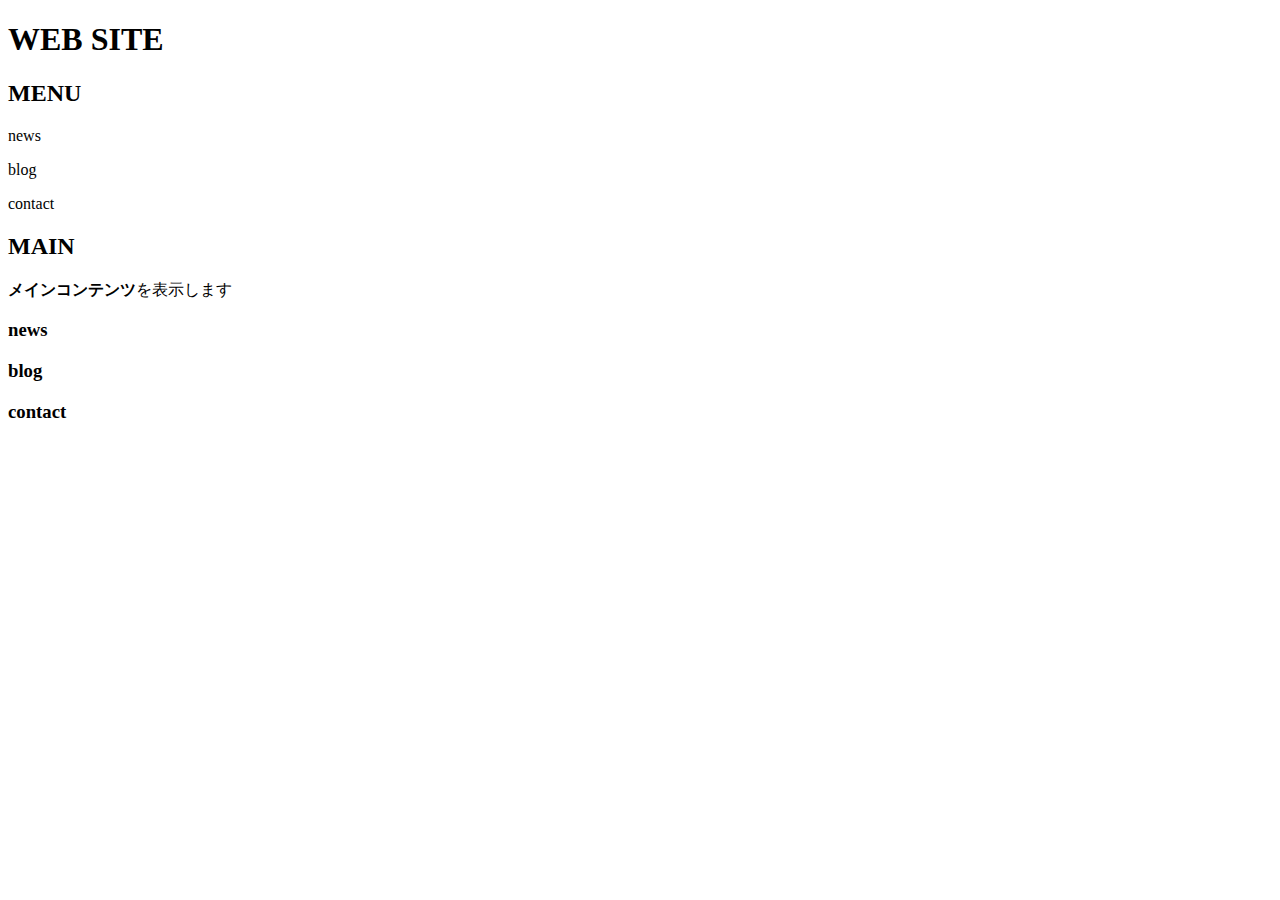
<file: index.html>
<!DOCTYPE html>
<html lang="en">
<head>
    <meta charset="UTF-8">
    <title>タイトル</title>
</head>
<body>
 <div id="content">
	<header id="header">
		<h1>WEB SITE</h1>
		<nav id="menu">
			<h2>MENU</h2>
			<p>news</p>
			<p>blog</p>
			<p>contact</p>
		</nav>
	</header>
	<main>
		<h2>MAIN</h2>
        <p><strong>メインコンテンツ</strong>を表示します</p>
		<section id="news">
			<h3>news</h3>
		</section>
		<section id="blog">
			<h3>blog </h3>
		</section>
	</main>
	<footer id="footer">
		<h3>contact</h3>
	</footer>
</div>
</body>
</html>
</file>
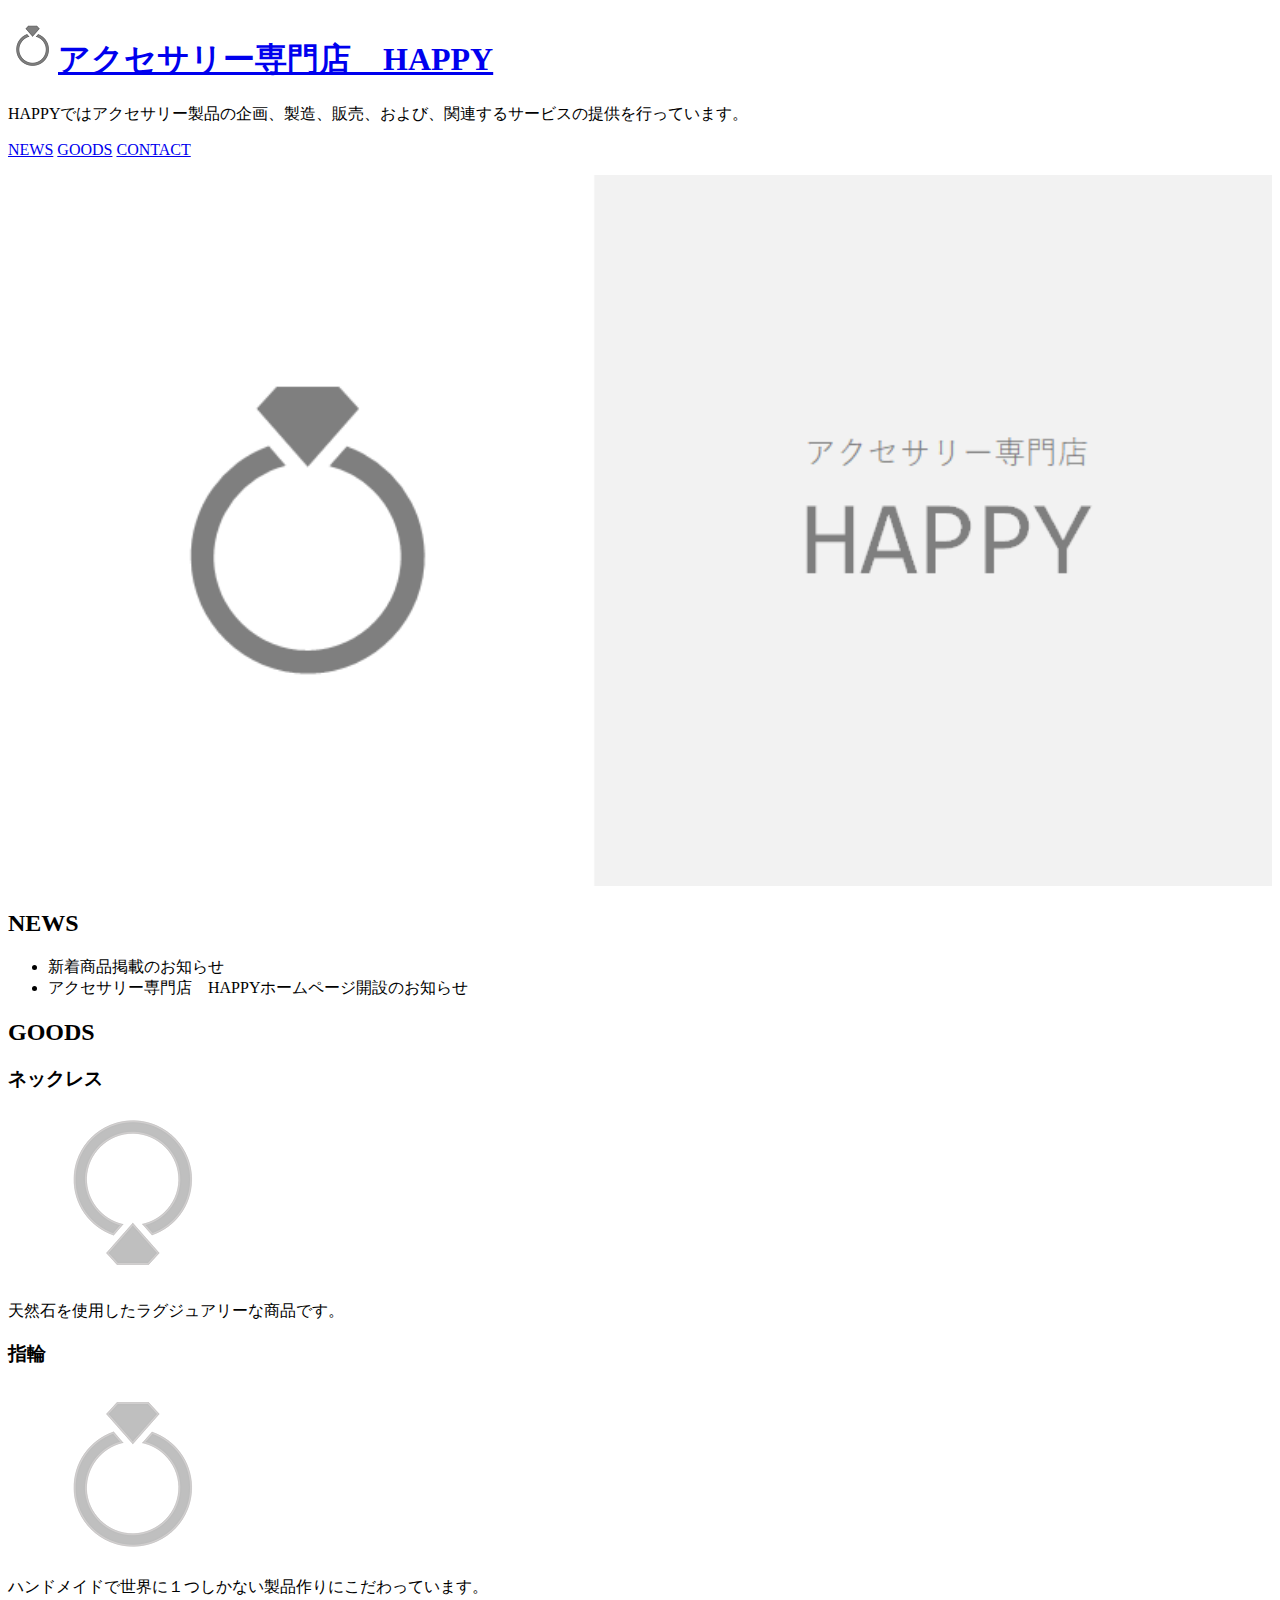
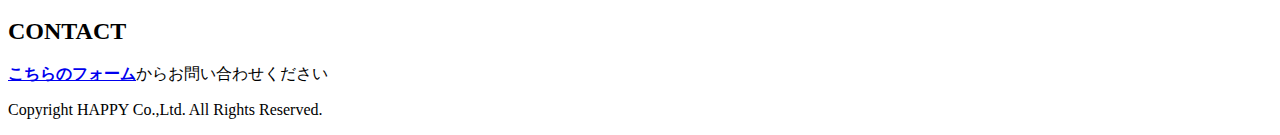
<file: ex2/index.html>
<!DOCTYPE html>
<html lang="ja">

<head>
    <meta charset="UTF-8">
    <title>アクセサリー専門店　HAPPY</title>
</head>

<body>
    <div id="content">
        <header id="header">
            <h1><!--(1)index.htmlへのリンク追加--><!--(2)icon.pngの画像表示--><a href="index.html"><img src="img/icon.png">アクセサリー専門店　HAPPY</a></h1>
            <p>HAPPYではアクセサリー製品の企画、製造、販売、および、関連するサービスの提供を行っています。</p>
            <nav id="menu">
                <p><!--(3)index.htmlページの各id箇所へのリンク追加--><a href="index.html#news">NEWS</a> <a href="index.html#goods">GOODS</a> <a href="index.html#contact">CONTACT</a> </p>
            </nav>
        </header>
        <main>
            <!--(4)main.pngの画像表示　幅を100%に指定する-->
            <img src="img/main.png" width="100%">
            <section id="news">
                <h2>NEWS</h2>
                <!--(5)２つのニュースを番号なしリストにする-->
                    <ul>
                        <li>新着商品掲載のお知らせ</li>
                        <li>アクセサリー専門店　HAPPYホームページ開設のお知らせ</li>
                    </ul>
            </section>
            <section id="goods">
                <h2>GOODS</h2>
                <h3>ネックレス</h3>
                 <!--(6)goodsフォルダのnecklace.pngの画像表示をする-->
                 <img src="img/goods/necklace.png" >
                <p>天然石を使用したラグジュアリーな商品です。</p>
                <h3>指輪</h3>
                 <!--(7)goodsフォルダのring.pngの画像表示をする-->
                 <img src="img/goods/ring.png" >
                <p>ハンドメイドで世界に１つしかない製品作りにこだわっています。</p>
            </section>
            <section id="contact">
                <h2>CONTACT</h2>
                <p><!--(8)contact.htmlへのリンク追加--><a href="contact.html"><strong>こちらのフォーム</strong></a>からお問い合わせください</p>
            </section>
        </main>
        <footer id="footer">
            <p>Copyright HAPPY Co.,Ltd. All Rights Reserved.</p>
        </footer>
    </div>

</body>

</html>
</file>
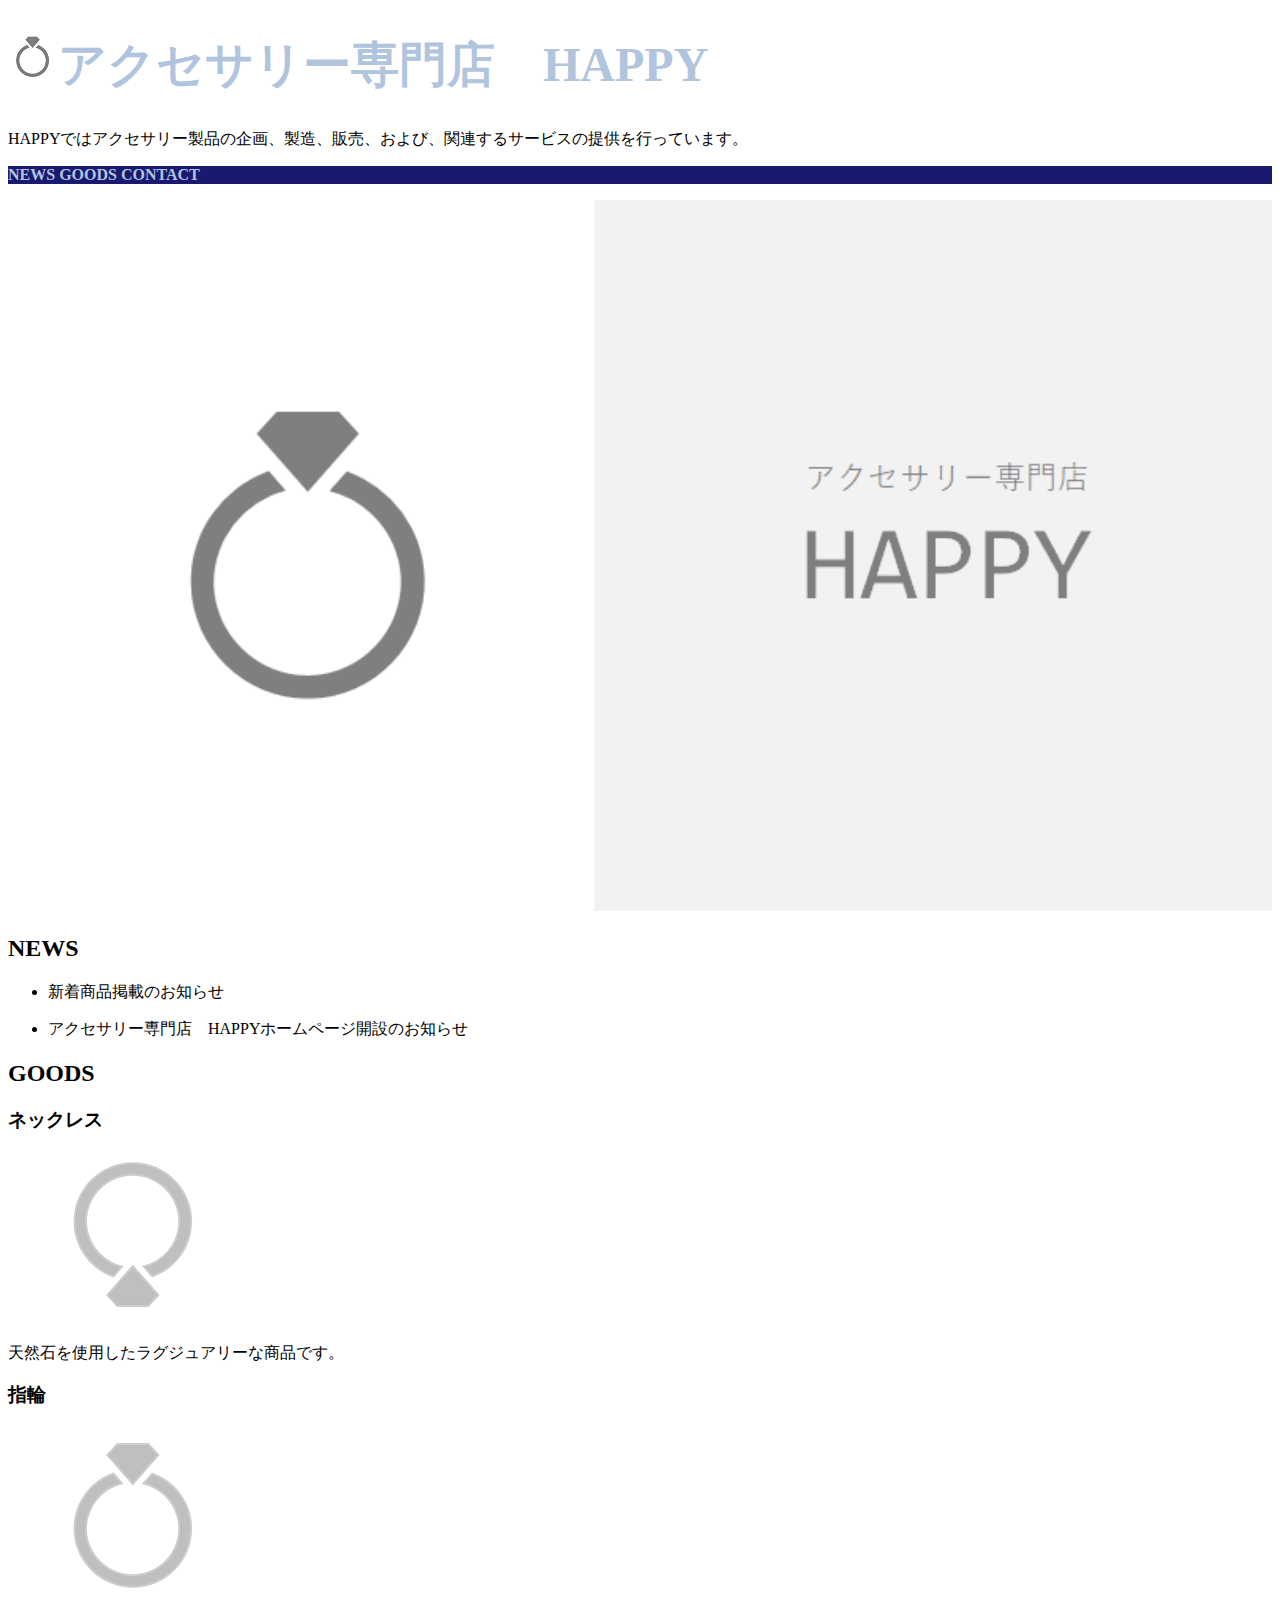
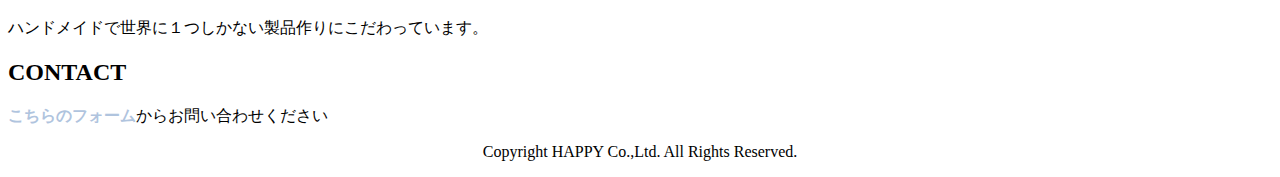
<file: ex3/index.html>
<!DOCTYPE html>
<html lang="ja">

<head>
    <meta charset="UTF-8">
    <title>アクセサリー専門店　HAPPY</title>
    <link rel="stylesheet" href="./css/style.css">
</head>

<body>
    <div id="content">
        <header id="header">
            <h1><a href="index.html"><img src="img/icon.png">アクセサリー専門店　HAPPY</a></h1>
            <p>HAPPYではアクセサリー製品の企画、製造、販売、および、関連するサービスの提供を行っています。</p>
            <nav id="menu">
                <p><a href="index.html#news">NEWS</a> <a href="index.html#goods">GOODS</a> <a
                        href="index.html#contact">CONTACT</a> </p>
            </nav>
        </header>
        <main>
            <img src="img/main.png" width="100%">
            <section id="news">
                <h2>NEWS</h2>
                <ul>
                    <li>
                        <p>新着商品掲載のお知らせ</p>
                    </li>
                    <li>
                        <p>アクセサリー専門店　HAPPYホームページ開設のお知らせ</p>
                    </li>
                </ul>
            </section>
            <section id="goods">
                <h2>GOODS</h2>
                <h3>ネックレス</h3>
                <img src="img/goods/necklace.png">
                <p>天然石を使用したラグジュアリーな商品です。</p>
                <h3>指輪</h3>
                <img src="img/goods/ring.png">
                <p>ハンドメイドで世界に１つしかない製品作りにこだわっています。</p>
            </section>
            <section id="contact">
                <h2>CONTACT</h2>
                <p><a href="contact.html"><strong>こちらのフォーム</strong></a>からお問い合わせください</p>
            </section>
        </main>
        <footer id="footer" class="center">
            <p>Copyright HAPPY Co.,Ltd. All Rights Reserved.</p>
        </footer>
    </div>

</body>

</html>
</file>
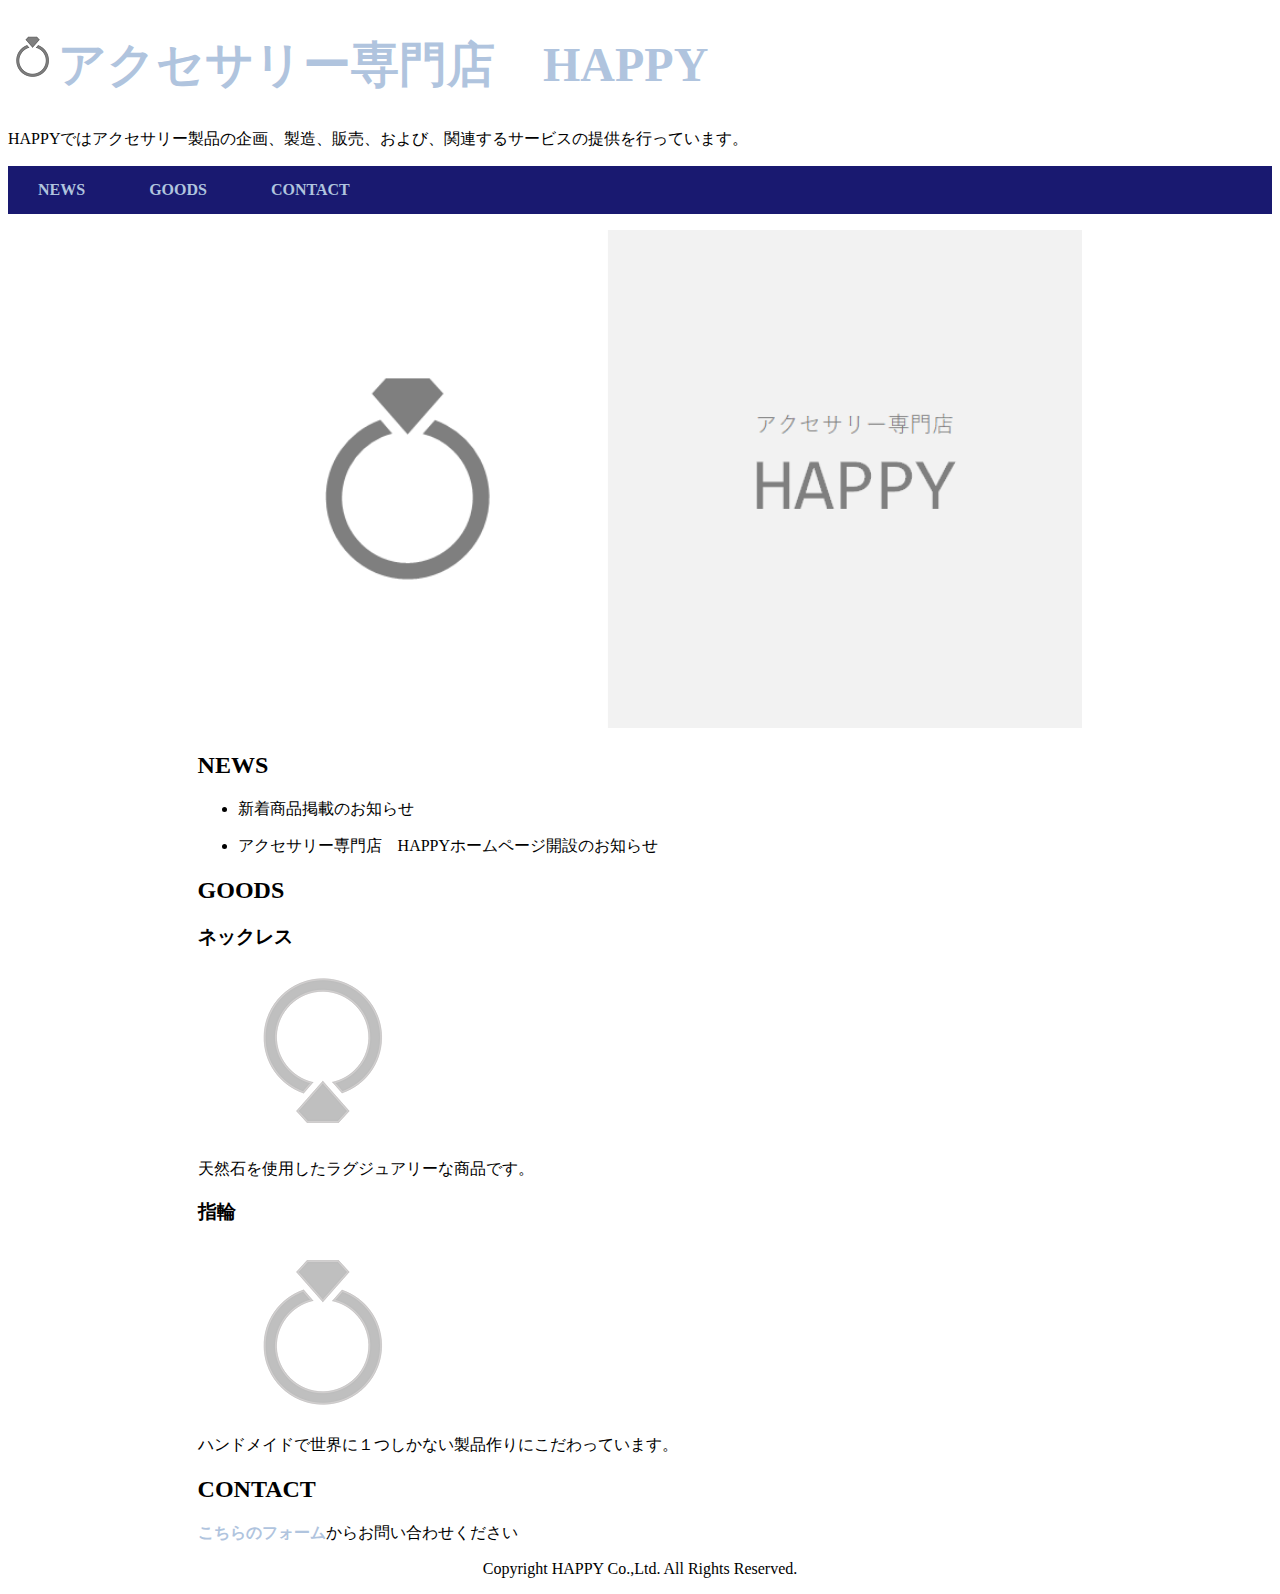
<file: ex4/index.html>
<!DOCTYPE html>
<html lang="ja">

<head>
    <meta charset="UTF-8">
    <title>アクセサリー専門店　HAPPY</title>
    <link rel="stylesheet" href="css/style.css">
</head>

<body>
    <div id="content">
        <header id="header">
            <h1><a href="index.html"><img src="img/icon.png">アクセサリー専門店　HAPPY</a></h1>
            <p>HAPPYではアクセサリー製品の企画、製造、販売、および、関連するサービスの提供を行っています。</p>
            <nav id="menu">
                <p><a href="index.html#news">NEWS</a> <a href="index.html#goods">GOODS</a> <a
                        href="index.html#contact">CONTACT</a> </p>
            </nav>
        </header>
        <main>
            <img src="img/main.png" width="100%">
            <section id="news">
                <h2>NEWS</h2>
                <ul>
                    <li>
                        <p>新着商品掲載のお知らせ</p>
                    </li>
                    <li>
                        <p>アクセサリー専門店　HAPPYホームページ開設のお知らせ</p>
                    </li>
                </ul>
            </section>
            <section id="goods">
                <h2>GOODS</h2>
                <h3>ネックレス</h3>
                <img src="img/goods/necklace.png">
                <p>天然石を使用したラグジュアリーな商品です。</p>
                <h3>指輪</h3>
                <img src="img/goods/ring.png">
                <p>ハンドメイドで世界に１つしかない製品作りにこだわっています。</p>
            </section>
            <section id="contact">
                <h2>CONTACT</h2>
                <p><a href="contact.html"><strong>こちらのフォーム</strong></a>からお問い合わせください</p>
            </section>
        </main>
        <footer id="footer">
            <p>Copyright HAPPY Co.,Ltd. All Rights Reserved.</p>
        </footer>
    </div>

</body>

</html>
</file>
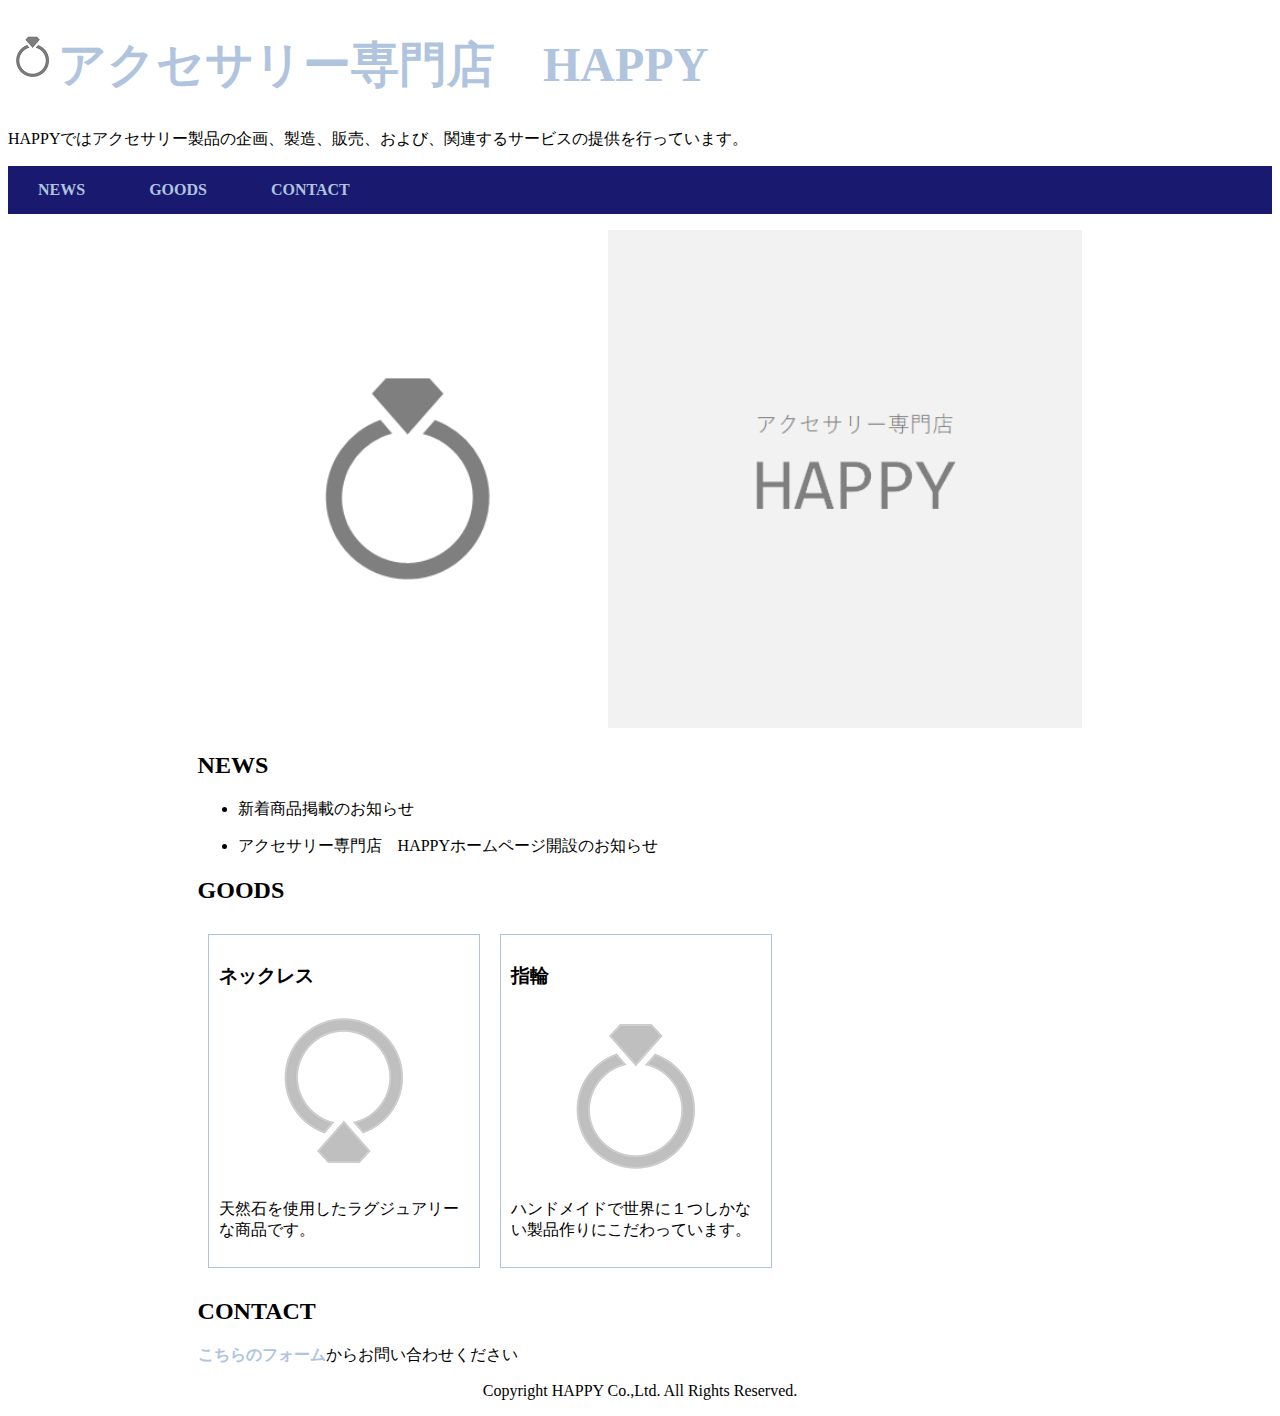
<file: ex5/index.html>
<!DOCTYPE html>
<html lang="ja">

<head>
    <meta name="viewport" content="width=device-width,initial-scale=1">
    <meta charset="UTF-8">
    <title>アクセサリー専門店　HAPPY</title>
    <link rel="stylesheet" href="css/style.css">
</head>

<body>
    <div id="content">
        <header id="header">
            <h1><a href="index.html"><img src="img/icon.png">アクセサリー専門店　HAPPY</a></h1>
            <p>HAPPYではアクセサリー製品の企画、製造、販売、および、関連するサービスの提供を行っています。</p>
            <nav id="menu">
                <p><a href="index.html#news">NEWS</a> <a href="index.html#goods">GOODS</a> <a
                        href="index.html#contact">CONTACT</a> </p>
            </nav>
        </header>
        <main>
            <img src="img/main.png" width="100%">
            <section id="news">
                <h2>NEWS</h2>
                <ul>
                    <li>
                        <p>新着商品掲載のお知らせ</p>
                    </li>
                    <li>
                        <p>アクセサリー専門店　HAPPYホームページ開設のお知らせ</p>
                    </li>
                </ul>
            </section>
            <section id="goods">
                <h2>GOODS</h2>
                <div class="goods-list">
                    <div class="goods-item">
                        <h3>ネックレス</h3>
                        <img src="img/goods/necklace.png">
                        <p>天然石を使用したラグジュアリーな商品です。</p>
                    </div>
                    <div class="goods-item">
                        <h3>指輪</h3>
                        <img src="img/goods/ring.png">
                        <p>ハンドメイドで世界に１つしかない製品作りにこだわっています。</p>
                    </div>
                </div>
            </section>
            <section id="contact">
                <h2>CONTACT</h2>
                <p><a href="contact.html"><strong>こちらのフォーム</strong></a>からお問い合わせください</p>
            </section>
        </main>
        <footer id="footer">
            <p>Copyright HAPPY Co.,Ltd. All Rights Reserved.</p>
        </footer>
    </div>

</body>

</html>
</file>
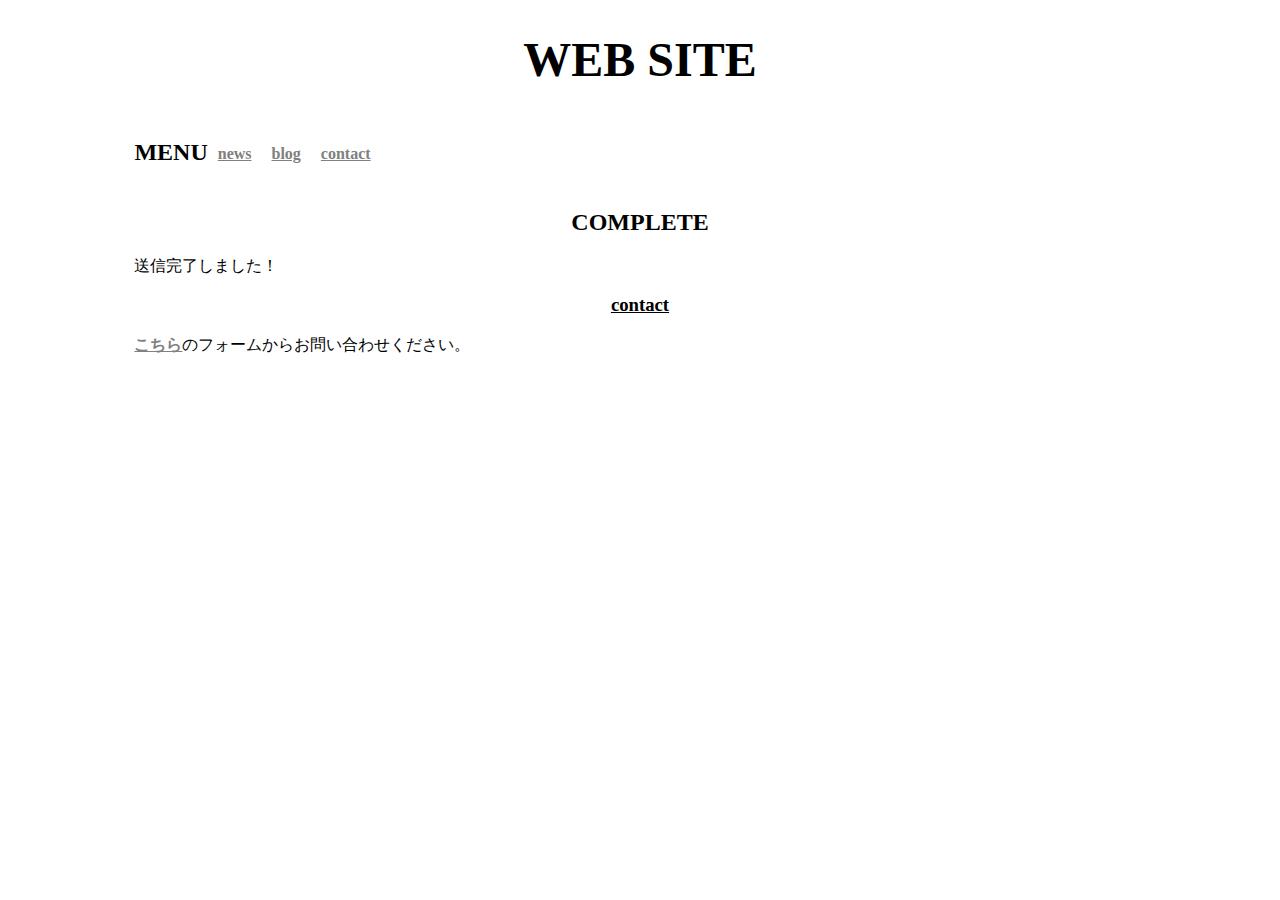
<file: complete.html>
<!DOCTYPE html>
<html lang="ja">

<head>
    <meta name="viewport" content="width=device-width,initial-scale=1">
    <meta charset="UTF-8">
    <title>タイトル</title>
    <link href="https://cdn.jsdelivr.net/npm/bootstrap@5.0.0-beta1/dist/css/bootstrap.min.css" rel="stylesheet"
        integrity="sha384-giJF6kkoqNQ00vy+HMDP7azOuL0xtbfIcaT9wjKHr8RbDVddVHyTfAAsrekwKmP1" crossorigin="anonymous">
    <link rel="stylesheet" href="css/style.css">
</head>

<body>

    <div id="content">
        <header id="header">
            <h1>WEB SITE</h1>
            <nav id="menu">
                <h2>MENU</h2>
                <a href="index.html#news">
                    <p>news</p>
                </a>
                <a href="index.html#blog">
                    <p>blog</p>
                </a>
                <a href="index.html#footer">
                    <p>contact</p>
                </a>
            </nav>
        </header>
        <main>
            <h2>COMPLETE</h2>
            <p style="line-height: 1.2rem;">送信完了しました！</p>
        </main>
        <footer id="footer">
            <h3>contact</h3>
            <p><a href="contact.html">こちら</a>のフォームからお問い合わせください。</p>
        </footer>
    </div>
    <script src="js/main.js"></script>
</body>

</html>
</file>
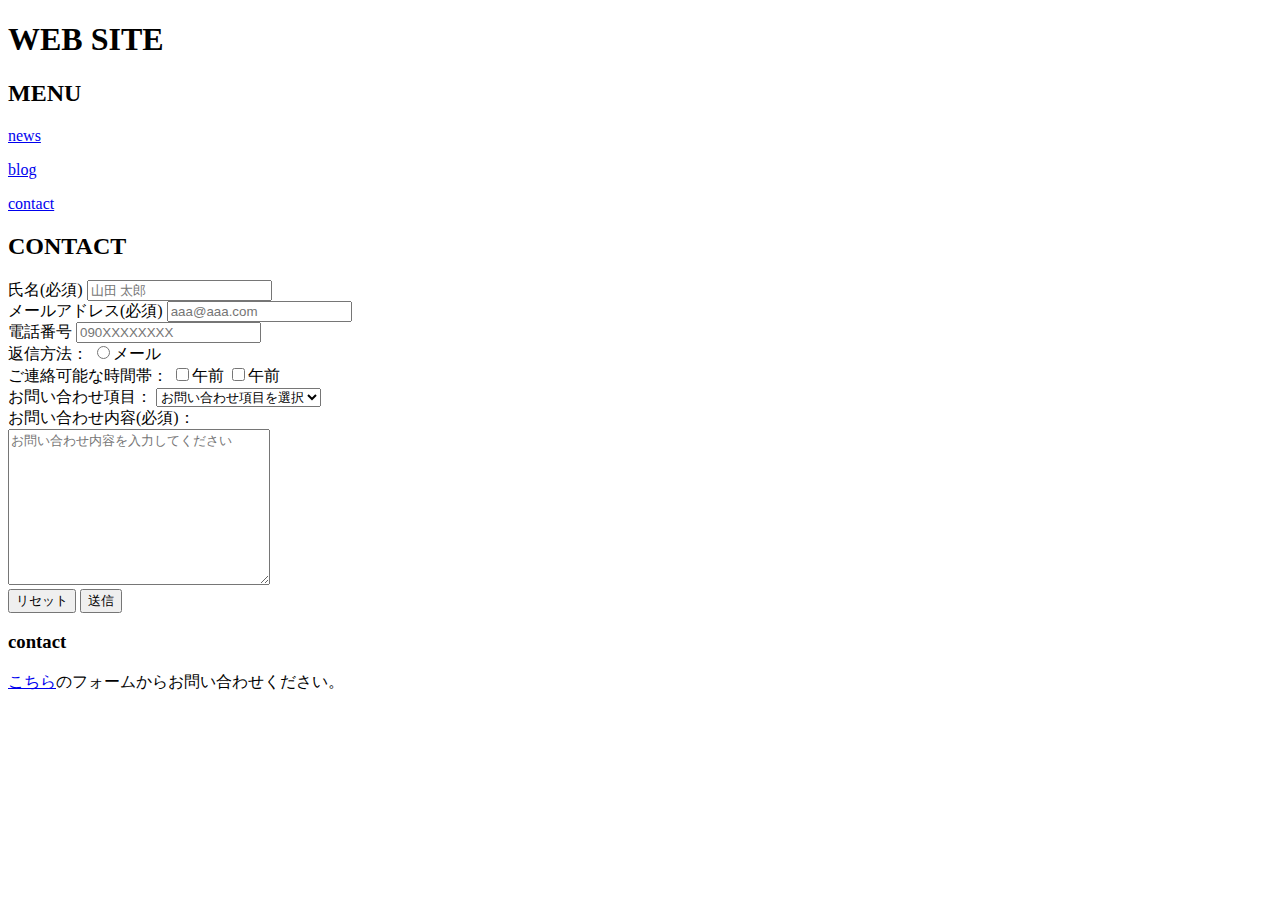
<file: contact.html>
<!DOCTYPE html>
<html lang="en">
<head>
    <meta charset="UTF-8">
    <title>タイトル</title>
</head>
<body>
 <div id="content">
	<header id="header">
		<h1>WEB SITE</h1>
		<nav id="menu">
			<h2>MENU</h2>
			<a href="index.html#news"><p>news</p></a>
			<a href="index.html#blog"><p>blog</p></a>
			<a href="index.html#footer"><p>contact</p></a>
		</nav>
	</header>
	<main>
	<h2>CONTACT</h2>
    <section id = "contact">
        <form action="" method="post">
        <div>
            <label for="name">氏名(必須)</label>
            <input id = "name" type="text" name="name" placeholder="山田 太郎" required>
        </div>
        <div>
            <label for="mail">メールアドレス(必須)</label>
            <input id = "mail" type="email" name="email" placeholder="aaa@aaa.com" required>
        </div>
        <div>
            <label for="tel">電話番号</label>
            <input id="tel" type="tel" name="tel" placeholder="090XXXXXXXX">
        </div>
        <div>
            <label>返信方法：</label>
            <input id="reply-email" type="radio" name="reply"><label for="reply-email">メール</label>
        </div>
        <div>
            <label>ご連絡可能な時間帯：</label>
            <input id="tel-am" type="checkbox" name="tel-time"><label for="tel-am">午前</label>
            <input id="tel-pm" type="checkbox" name="tel-time"><label for="tel-pm">午前</label>
        </div>
        <div>
            <label for="category">お問い合わせ項目：</label>
            <select id ="category" name ="category">
                <option value="">お問い合わせ項目を選択</option>
                <option value="product">商品について</option>
                <option value="order">注文について</option>
                <option value="other">その他</option>
            </select>
        </div>
        <div>
            <label for="comment">お問い合わせ内容(必須)：</label><br>
            <textarea id="comment" rows="10" cols="30" placeholder="お問い合わせ内容を入力してください" required></textarea>
        </div>
        <div>
            <input type ="reset" value="リセット">
            <input type ="submit" value="送信">
        </div>
        </form>
    </section>
	</main>
	<footer id="footer">
		<h3>contact</h3>
		<p><a href = "contact.html" target="_blank">こちら</a>のフォームからお問い合わせください。</p>
	</footer>
</div>
</body>
</html>
</file>
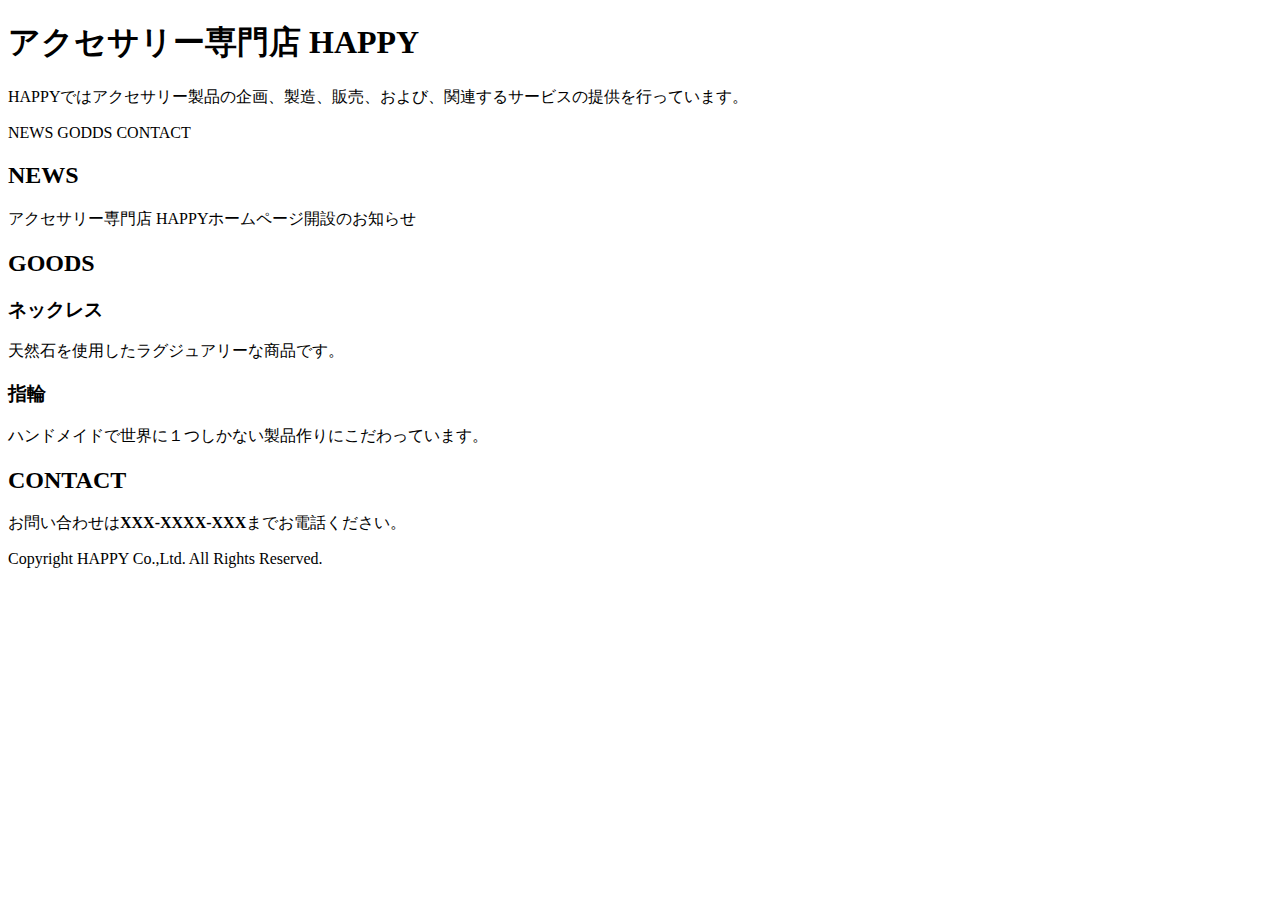
<file: ex1/ex.html>
<!DOCTYPE html>
<html lang="ja">
<head>
    <meta charset="UTF-8">
    <title>アクセサリー専門店 HAPPY</title>
</head>
<body>
    <div id = "content">
        <header id = "header">
            <h1>アクセサリー専門店 HAPPY</h1>
            <p>HAPPYではアクセサリー製品の企画、製造、販売、および、関連するサービスの提供を行っています。</p>
            <nav id = "menu">
                <p>NEWS GODDS CONTACT</p>
            </nav>
        </header>
        <main id = "main">
            <section id = "news">
                <h2>NEWS</h2>
                <p>アクセサリー専門店 HAPPYホームページ開設のお知らせ</p>
            </section>
            <section id = "goods">
                <h2>GOODS</h2>
                <h3>ネックレス</h3>
                <p>天然石を使用したラグジュアリーな商品です。</p>
                <h3>指輪</h3>
                <p>ハンドメイドで世界に１つしかない製品作りにこだわっています。</p>
            </section>
            <section id = "contact">
                <h2>CONTACT</h2>
                <p>お問い合わせは<strong>XXX-XXXX-XXX</strong>までお電話ください。</p>
            </section>
        </main>
        <footer id = "footer">
            <p>Copyright HAPPY Co.,Ltd. All Rights Reserved.</p>
        </footer>
    </div>
</body>
</html>
</file>
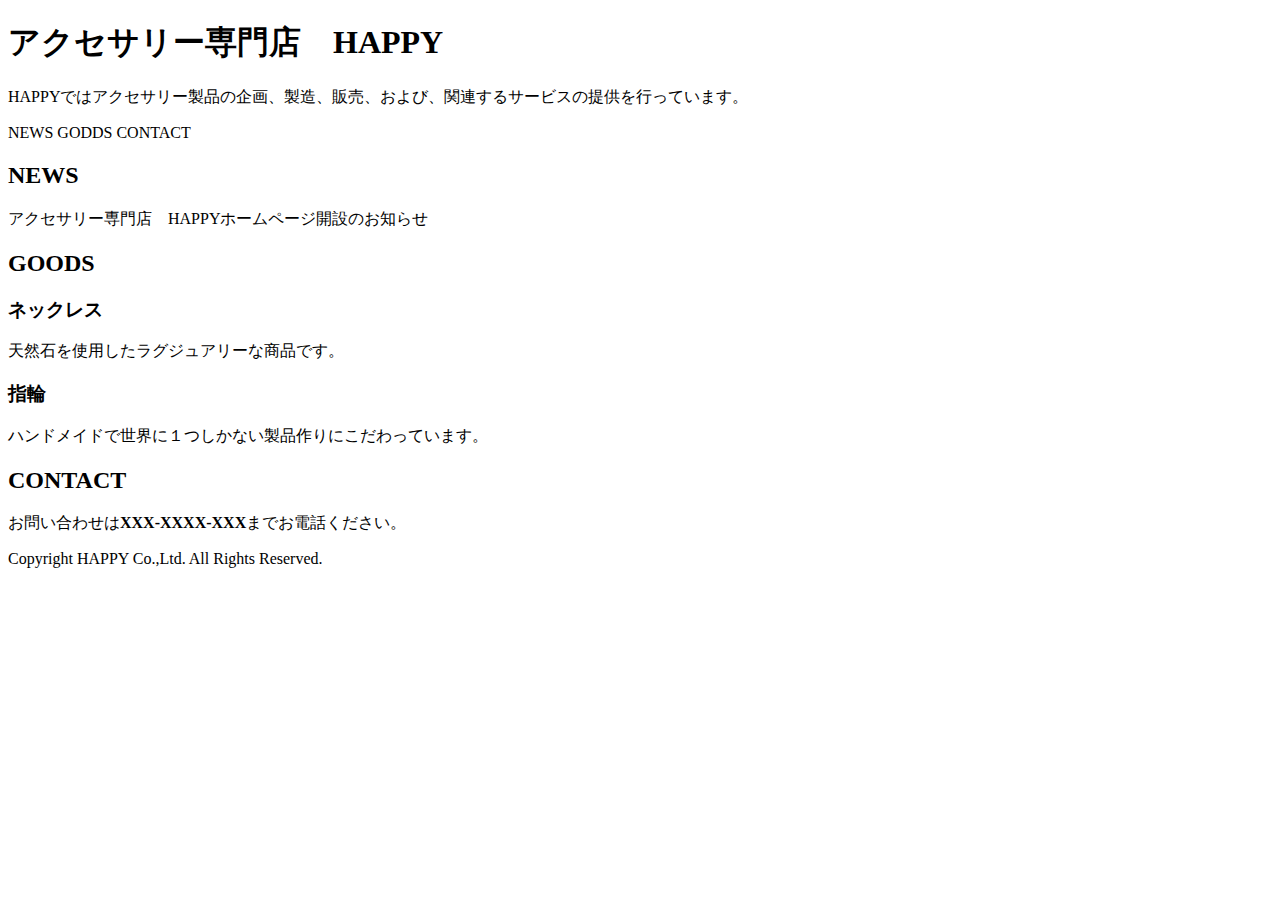
<file: ex1/ex1.html>
<!DOCTYPE html>
<html lang="ja">
<head>
    <meta charset="UTF-8">
    <title>アクセサリー専門店　HAPPY</title>
</head>

<body>
    <div id = "content">
        <header id = "header">
            <h1>アクセサリー専門店　HAPPY</h1>
            <p>HAPPYではアクセサリー製品の企画、製造、販売、および、関連するサービスの提供を行っています。</p>
            <nav id = "menu">
                <p>NEWS GODDS CONTACT</p>
            </nav>
        </header>
        <main id = "main">
            <section id = "news">
                <h2>NEWS</h2>
                <p>アクセサリー専門店　HAPPYホームページ開設のお知らせ</p>
            </section>
            <section id = "goods">
                <h2>GOODS</h2>
                <h3>ネックレス</h3>
                <p>天然石を使用したラグジュアリーな商品です。</p>
                <h3>指輪</h3>
                <p>ハンドメイドで世界に１つしかない製品作りにこだわっています。</p>
            </section>
            <section id = "contact">
                <h2>CONTACT</h2>
                <p>お問い合わせは<strong>XXX-XXXX-XXX</strong>までお電話ください。</p>
            </section>
        </main>
        <footer id = "footer">
            <p>Copyright HAPPY Co.,Ltd. All Rights Reserved.</p>
        </footer>
    </div>


</body>
</html>
</file>
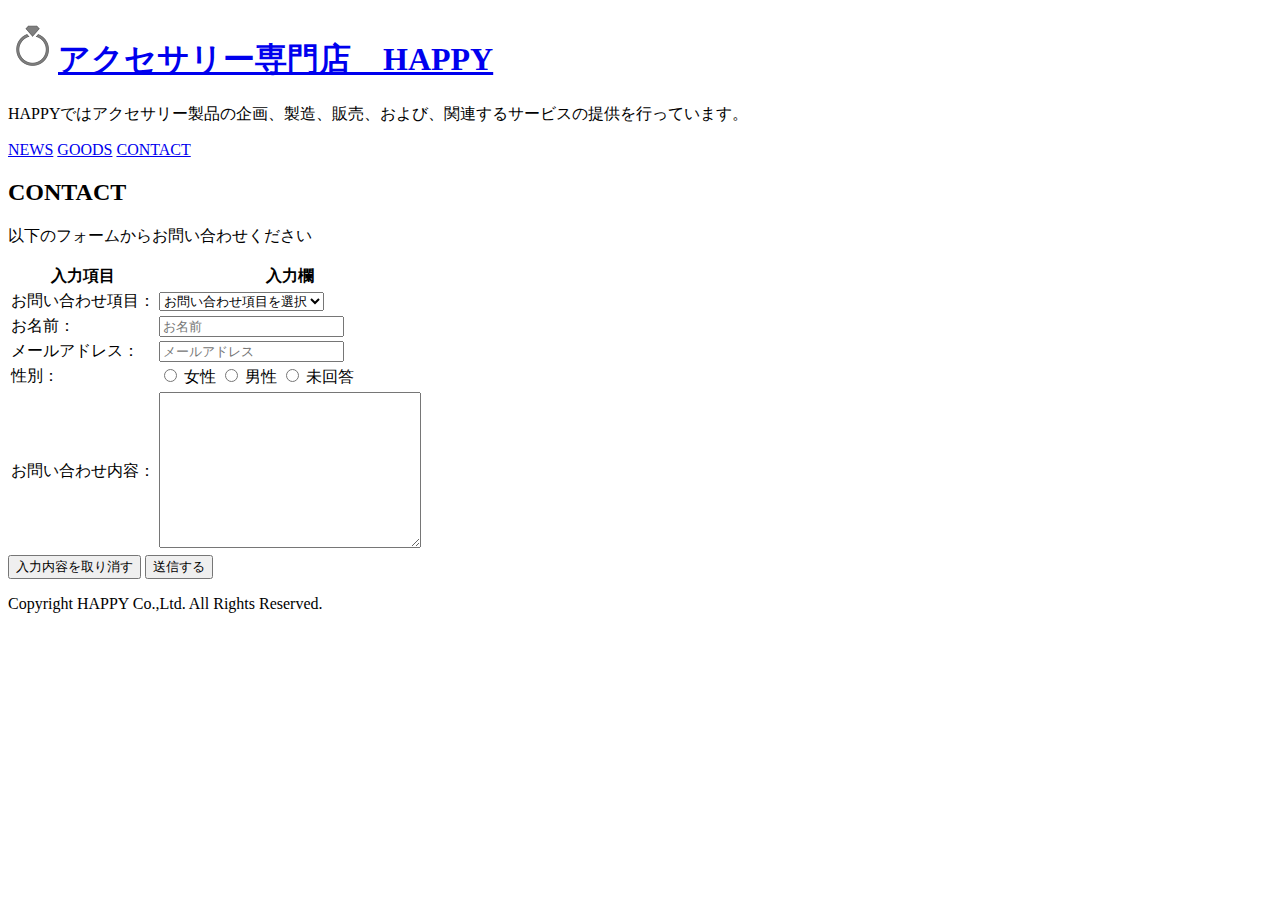
<file: ex2/contact.html>
<!DOCTYPE html>
<html lang="ja">

<head>
    <meta charset="UTF-8">
    <title>アクセサリー専門店　HAPPY</title>
</head>

<body>
    <div id="content">
        <header id="header">
            <!--(1)index.htmlの<header>～</header>内をコピーする-->      
            <h1><a href="index.html"><img src="img/icon.png">アクセサリー専門店　HAPPY</a></h1>
            <p>HAPPYではアクセサリー製品の企画、製造、販売、および、関連するサービスの提供を行っています。</p>
            <nav id="menu">
                <p><a href="index.html#news">NEWS</a> <a href="index.html#goods">GOODS</a> <a href="index.html#contact">CONTACT</a> </p>
            </nav>     
        </header>
        <main>
            <section id="contact">
                <h2>CONTACT</h2>
                <p>以下のフォームからお問い合わせください</p>
                <!--(2)formタグをaction=""、method="POST"で開始する-->
                <form action = "" method="POST">
                <!--(3)formタグの中にtableタグを開始する-->
                    <table>
                <!--(4)trタグを定義し、thタグで「入力項目」と「入力欄」をそれぞれ見出しにする-->
                        <tr>
                         <th>入力項目</th>
                         <th>入力欄</th>
                        </tr>
                <!--(5)trタグを定義し、tdタグで「お問い合わせ項目：」を囲い、もう１つのtdタグ内にselectタグをname="category"で記述し、「お問い合わせ項目を選択」「商品について」「注文について」「その他」をそれぞれoptionタグで囲う-->
                        <tr>
                             <td>
                                <label>お問い合わせ項目：</label>
                            </td>
                             <td>
                                <select name="category">
                                    <option value="">お問い合わせ項目を選択</option>
                                    <option value="product">商品について</option>
                                    <option value="order">注文について</option>
                                    <option value="other">その他</option>
                                </select>
                             </td>
                        </tr>
                <!--(6)trタグを定義し、tdタグで「お名前：」を囲い、もう１つのtdタグ内にinputタグでテキストボックスを作成する。idとnameには"name"を指定し、placeholderには"お名前"と記載する。必須項目とする。-->
                        <tr>
                            <td>
                                <label for="name">お名前：</label>
                            </td>
                             <td>
                                <input type="text" id="name" name="name" placeholder="お名前" required>
                             </td>
                        </tr>
                <!--(7)trタグを定義し、tdタグで「メールアドレス：」を囲い、もう１つのtdタグ内にinputタグでメールアドレス入力用のテキストボックスを作成する。idとnameには"email"を指定し、placeholderには"メールアドレス"と記載する。必須項目とする。-->
                        <tr>
                            <td>
                                <label for="email">メールアドレス：</label>
                            </td>
                             <td>
                                <input type="email" id="email" name="email" placeholder="メールアドレス" required>
                             </td>
                        </tr>
                <!--(8)trタグを定義し、tdタグで「性別：」を囲い、もう１つのtdタグ内にinputタグでラジオボタンを３つ作成する。nameにはgenderを指定し、idは女性の場合は"gender-female"、男性の場合は"gender-male"、未回答の場合は"gender-ex"とする。-->
                        <tr>
                            <td>
                                <label for="gendar">性別：</label>
                            </td>
                             <td>
                               <input type="radio" name="gender" id = "gender-female"> <label for="gender-female">女性</label>
                               <input type="radio" name="gender" id = "gender-male"><label for="gendar" > 男性</label>
                               <input type="radio" name="gender" id = "gender-ex"><label for="gendar"> 未回答</label>
                            </td>
                        </tr>
                <!--(9)trタグを定義し、tdタグで「お問い合わせ内容：」を囲い、もう１つのtdタグ内にテキストエリアを作成する。高さを10、幅を30に指定する。placeholderには"お問い合わせ内容を入力してください"と記述する。必須項目とする。-->
                        <tr>
                            <td>
                                <label for ="comment">お問い合わせ内容：</label>
                            </td>
                            <td>
                                <textarea rows="10" cols="30"  placeholder="お問い合わせ内容を入力してください" required> </textarea>
                            </td>
                        </tr>
                <!--(10)tableタグを終了する-->
                    </table>
                <!--(11)リセットボタンを作成する。valueには"入力内容を取り消す"と記述する-->
                <input type="reset" value="入力内容を取り消す">
                <!--(12)送信ボタンを作成する。valueには"送信する"と記述する-->
                <input type="submit" value="送信する">
                <!--(13)formタグを終了する-->
                </form>
            </section>
        </main>
        <footer id="footer">
            <p>Copyright HAPPY Co.,Ltd. All Rights Reserved.</p>
        </footer>
    </div>
</body>

</html>
</file>
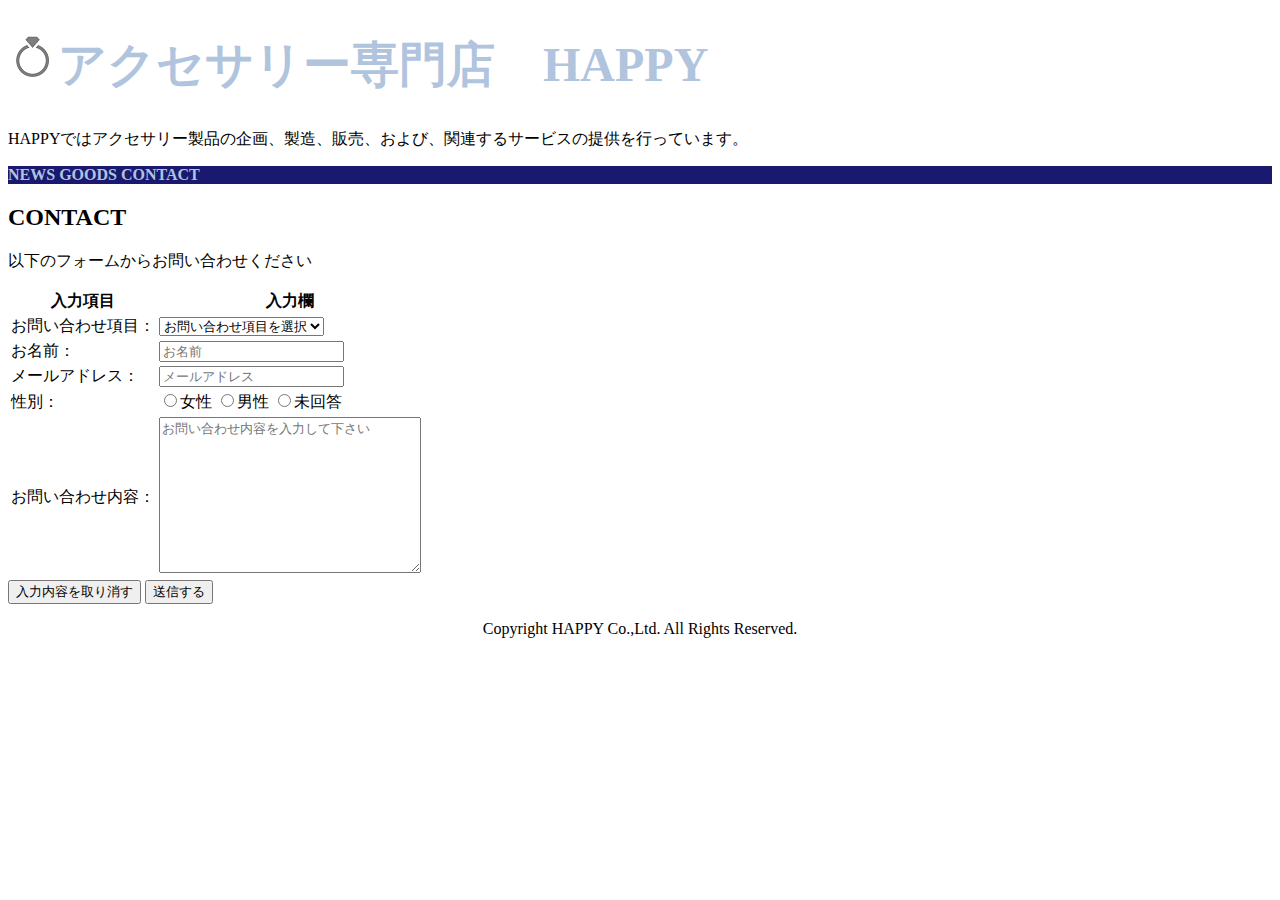
<file: ex3/contact.html>
<!DOCTYPE html>
<html lang="ja">

<head>
    <meta charset="UTF-8">
    <title>アクセサリー専門店　HAPPY</title>
    <link rel="stylesheet" href="./css/style.css">
</head>

<body>
    <div id="content">
        <header id="header">
            <h1><a href="index.html"><img src="img/icon.png">アクセサリー専門店　HAPPY</a></h1>
            <p>HAPPYではアクセサリー製品の企画、製造、販売、および、関連するサービスの提供を行っています。</p>
            <nav id="menu">
                <p><a href="index.html#news">NEWS</a> <a href="index.html#goods">GOODS</a> <a href="index.html#contact">CONTACT</a> </p>
            </nav>
        </header>
        <main>
            <section id="contact">
                <h2>CONTACT</h2>
                <p>以下のフォームからお問い合わせください</p>

                <form action="" method="POST">
                    <table>
                        <tr>
                            <th>入力項目</th>
                            <th>入力欄</th>
                        </tr>
                        <tr>
                            <td>
                                <label>お問い合わせ項目：</label>
                            </td>
                            <td>
                                <select name="category">
                                    <option value="">お問い合わせ項目を選択</option>
                                    <option value="product">商品について</option>
                                    <option value="order">注文について</option>
                                    <option value="other">その他</option>
                                </select>
                            </td>
                        </tr>
                        <tr>
                            <td>
                                <label for="name">お名前：</label>
                            </td>
                            <td>
                                <input id="name" type="text" name="name" placeholder="お名前" required>
                            </td>
                        </tr>
                        <tr>
                            <td>
                                <label for="email">メールアドレス：</label>
                            </td>
                            <td>
                                <input id="email" type="email" name="email" placeholder="メールアドレス" required>
                            </td>
                        </tr>
                        <tr>
                            <td>
                                <label for="gender">性別：</label>
                            </td>
                            <td>
                                <input id="gender-female" type="radio" name="gender"><label
                                    for="gender-female">女性</label>
                                <input id="gender-male" type="radio" name="gender"><label for="gender-male">男性</label>
                                <input id="gender-ex" type="radio" name="gender"><label for="gender-ex">未回答</label>
                            </td>
                        </tr>
                        <tr>
                            <td>
                                <label for="comment">お問い合わせ内容：</label>
                            </td>
                            <td>
                                <textarea id="comment" rows="10" cols="30" placeholder="お問い合わせ内容を入力して下さい" required></textarea>
                            </td>
                        </tr>
                    </table>
                    <input type="reset" value="入力内容を取り消す">
                    <input type="submit" value="送信する">

                </form>

            </section>
        </main>
        <footer id="footer" class="center">
            <p>Copyright HAPPY Co.,Ltd. All Rights Reserved.</p>
        </footer>
    </div>
</body>

</html>
</file>
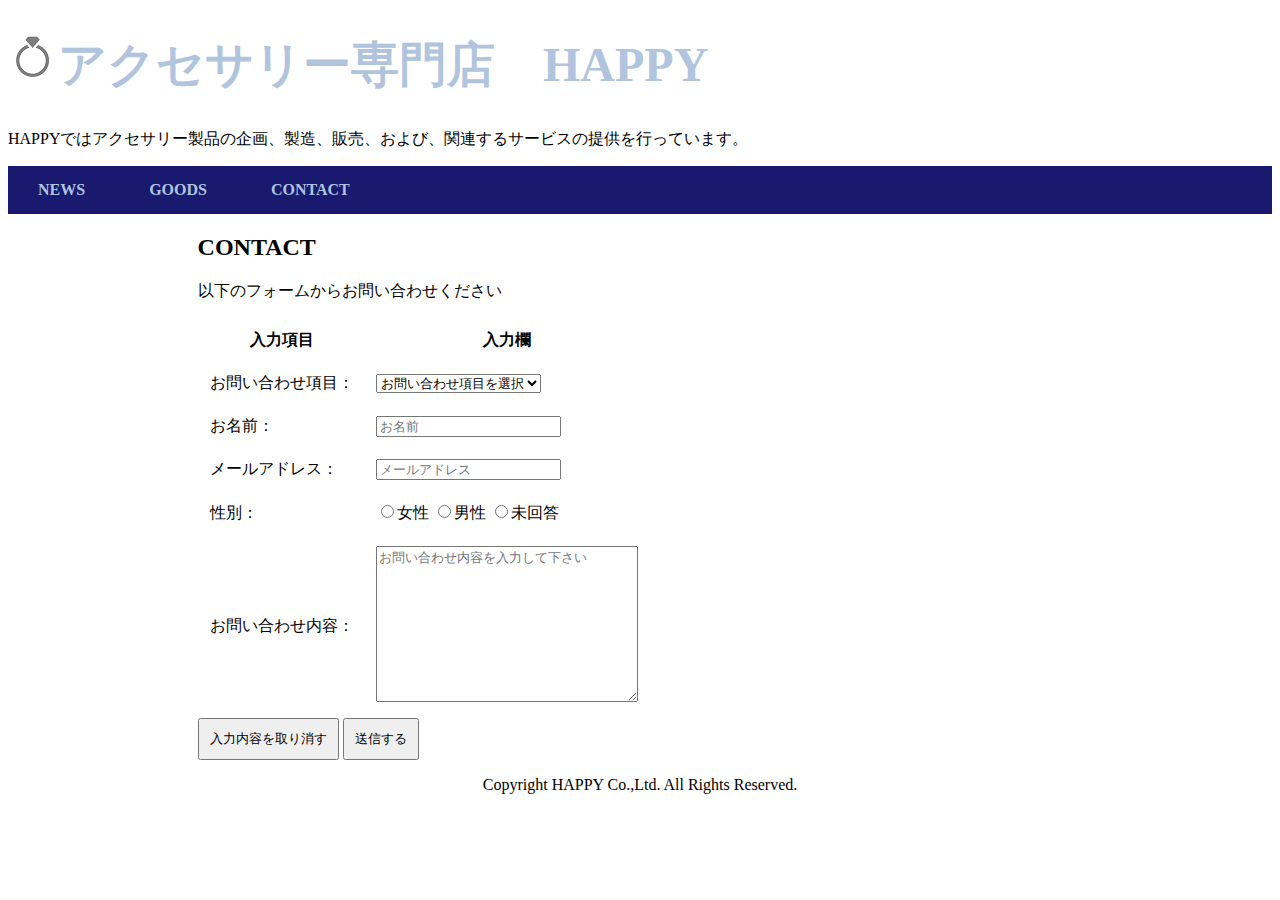
<file: ex4/contact.html>
<!DOCTYPE html>
<html lang="ja">

<head>
    <meta charset="UTF-8">
    <title>アクセサリー専門店　HAPPY</title>
    <link rel="stylesheet" href="css/style.css">
</head>

<body>
    <div id="content">
        <header id="header">
            <h1><a href="index.html"><img src="img/icon.png">アクセサリー専門店　HAPPY</a></h1>
            <p>HAPPYではアクセサリー製品の企画、製造、販売、および、関連するサービスの提供を行っています。</p>
            <nav id="menu">
                <p><a href="index.html#news">NEWS</a> <a href="index.html#goods">GOODS</a> <a
                        href="index.html#contact">CONTACT</a> </p>
            </nav>
        </header>
        <main>
            <section id="contact">
                <h2>CONTACT</h2>
                <p>以下のフォームからお問い合わせください</p>

                <form action="" method="POST">
                    <table>
                        <tr>
                            <th>入力項目</th>
                            <th>入力欄</th>
                        </tr>
                        <tr>
                            <td>
                                <label>お問い合わせ項目：</label>
                            </td>
                            <td>
                                <select name="category">
                                    <option value="">お問い合わせ項目を選択</option>
                                    <option value="product">商品について</option>
                                    <option value="order">注文について</option>
                                    <option value="other">その他</option>
                                </select>
                            </td>
                        </tr>
                        <tr>
                            <td>
                                <label for="name">お名前：</label>
                            </td>
                            <td>
                                <input id="name" type="text" name="name" placeholder="お名前" required>
                            </td>
                        </tr>
                        <tr>
                            <td>
                                <label for="email">メールアドレス：</label>
                            </td>
                            <td>
                                <input id="email" type="email" name="email" placeholder="メールアドレス" required>
                            </td>
                        </tr>
                        <tr>
                            <td>
                                <label for="gender">性別：</label>
                            </td>
                            <td>
                                <input id="gender-female" type="radio" name="gender"><label
                                    for="gender-female">女性</label>
                                <input id="gender-male" type="radio" name="gender"><label for="gender-male">男性</label>
                                <input id="gender-ex" type="radio" name="gender"><label for="gender-ex">未回答</label>
                            </td>
                        </tr>
                        <tr>
                            <td>
                                <label for="comment">お問い合わせ内容：</label>
                            </td>
                            <td>
                                <textarea id="comment" rows="10" cols="30" placeholder="お問い合わせ内容を入力して下さい"
                                    required></textarea>
                            </td>
                        </tr>
                    </table>
                    <input type="reset" class="form-button" value="入力内容を取り消す">
                    <input type="submit" class="form-button" value="送信する">

                </form>

            </section>
        </main>
        <footer id="footer">
            <p>Copyright HAPPY Co.,Ltd. All Rights Reserved.</p>
        </footer>
    </div>
</body>

</html>
</file>
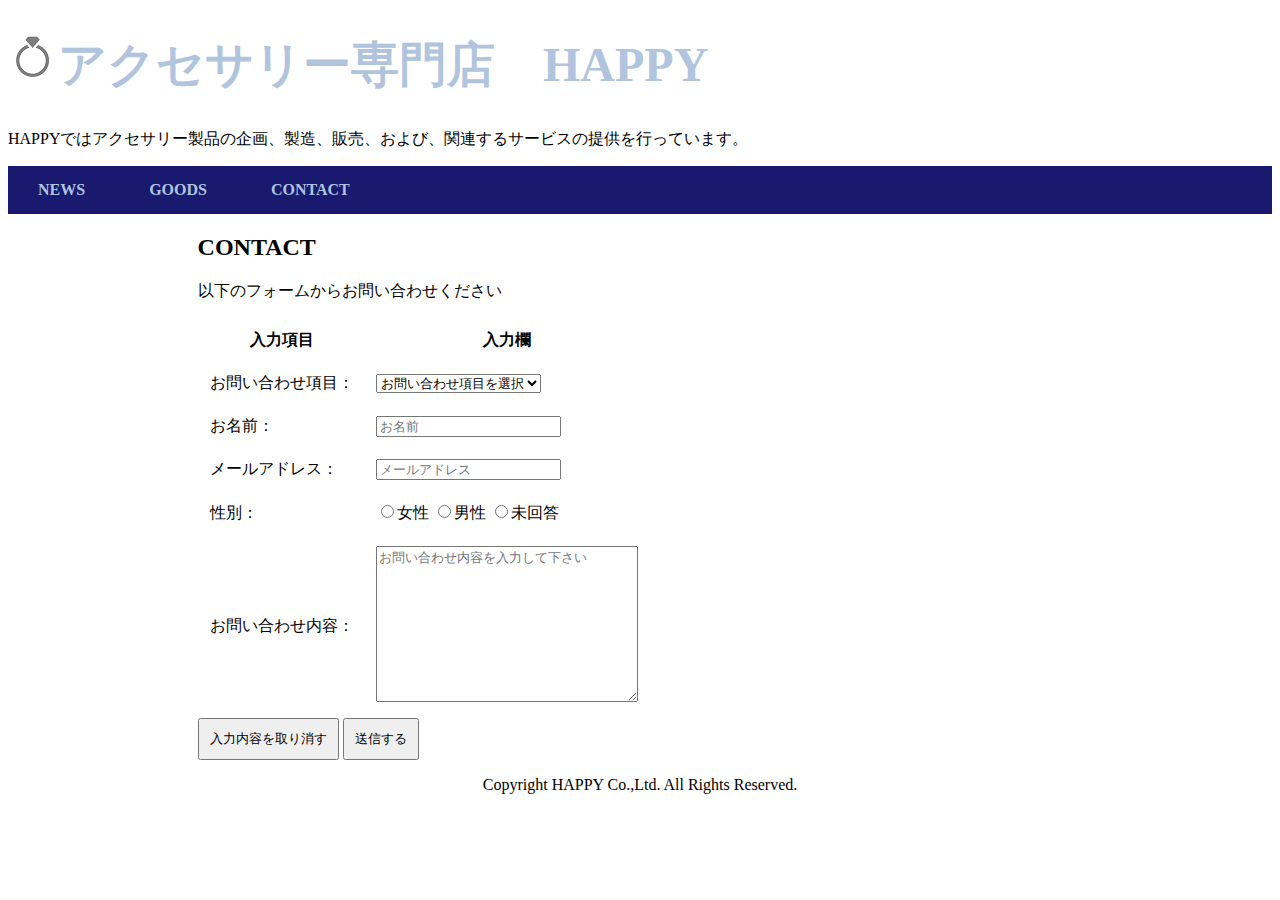
<file: ex6/contact.html>
<!DOCTYPE html>
<html lang="ja">

<head>
    <meta name="viewport" content="width=device-width,initial-scale=1">
    <meta charset="UTF-8">
    <title>アクセサリー専門店　HAPPY</title>
    <link href="https://cdn.jsdelivr.net/npm/bootstrap@5.3.0
	/dist/css/bootstrap.min.css" rel="stylesheet" integrity="sha384-9ndCyUaIbzAi2FUVXJi0CjmCapSmO7SnpJef0486qhLnuZ2cdeRhO02iuK6FUUVM" crossorigin="anonymous">
    <link rel="stylesheet" href="css/style.css">
</head>

<body>
    <div id="content">
        <header id="header">
            <h1><a href="index.html"><img src="img/icon.png">アクセサリー専門店　HAPPY</a></h1>
            <p>HAPPYではアクセサリー製品の企画、製造、販売、および、関連するサービスの提供を行っています。</p>
            <nav id="menu">
                <p><a href="index.html#news">NEWS</a> <a href="index.html#goods">GOODS</a> <a
                        href="index.html#contact">CONTACT</a> </p>
            </nav>
        </header>
        <main>
            <section id="contact">
                <h2>CONTACT</h2>
                <p>以下のフォームからお問い合わせください</p>
                <form action="" method="POST">
                    <table>
                        <tr>
                            <th>入力項目</th>
                            <th>入力欄</th>
                        </tr>
                        <tr>
                            <td>
                                <label>お問い合わせ項目：</label>
                            </td>
                            <td>
                                <select class="form-select" aria-label="Default select example" name="category">
                                    <option value="">お問い合わせ項目を選択</option>
                                    <option value="product">商品について</option>
                                    <option value="order">注文について</option>
                                    <option value="other">その他</option>
                                </select>
                            </td>
                        </tr>
                        <tr>
                            <td>
                                <label for="name">お名前：</label>
                            </td>
                            <td>
                                <input id="name" type="text" class="form-control" name="name" placeholder="お名前" required>
                            </td>
                        </tr>
                        <tr>
                            <td>
                                <label for="email">メールアドレス：</label>
                            </td>
                            <td>
                                <input id="email" type="email" class="form-control"  name="email" placeholder="メールアドレス" required>
                            </td>
                        </tr>
                        <tr>
                            <td>
                                <label for="gender">性別：</label>
                            </td>
                            <td>
                                <input class="form-check-input" id="gender-female" type="radio" name="gender"><label
                                    for="gender-female">女性</label>
                                <input class="form-check-input" id="gender-male" type="radio" name="gender"><label for="gender-male">男性</label>
                                <input class="form-check-input"  id="gender-ex" type="radio" name="gender"><label for="gender-ex">未回答</label>
                            </td>
                        </tr>
                        <tr>
                            <td>
                                <label for="comment">お問い合わせ内容：</label>
                            </td>
                            <td>
                                <textarea class="form-control" id="comment"  rows="10" cols="30" placeholder="お問い合わせ内容を入力して下さい"
                                    required></textarea>
                            </td>
                        </tr>
                    </table>
                    <input type="reset" class="form-button btn btn-outline-secondary" value="入力内容を取り消す">
                    <input type="submit" class="form-button btn btn-secondary" value="送信する">

                </form>

            </section>
        </main>
        <footer id="footer">
            <p>Copyright HAPPY Co.,Ltd. All Rights Reserved.</p>
        </footer>
    </div>
</body>

</html>
</file>
<file: ex3/css/style.css>
body{
    font-family: serif;
}

h1{
    font-size: 48px;
}

a{
    color: lightsteelblue;
    text-decoration-line: none;
}

#menu{
    background-color: midnightblue;
    font-weight: bold;
}

.center{
    text-align: center;
}
</file>
<file: ex4/css/style.css>
body{
    font-family: serif;
}
h1{
    font-size:48px;
}
a{
    color:lightsteelblue;
    text-decoration-line: none;
}
#menu{
    background-color: midnightblue;
    line-height: 48px;
    font-weight: bold;
}
#footer{
    text-align: center;
}
#menu a
{
    margin: 30px;
}

main{
    width: 70%;
    margin: auto;
}

th,td,.form-button{
    padding: 10px;
}
</file>
<file: ex5/css/style.css>
body{
    font-family: serif;
}
h1{
    font-size:48px;
}
a{
    color:lightsteelblue;
    text-decoration-line: none;
}
#menu{
    background-color: midnightblue;
    line-height: 48px;
    font-weight: bold;
}
#footer{
    text-align: center;
}
#menu a{
    margin:30px;
}
main{
    width:70%;
    margin:auto;
}
th,td,.form-button{
    padding:10px;
}
.goods-list{
    display: flex;
    flex-wrap: wrap;
}
.goods-item{
    border: solid,1px,lightsteelblue;
    margin: 10px;
    padding: 10px;
    width: 250px;
}
@media screen and (max-width:600px){
    main,.goods-item{
        width: 90%;
    }
}
</file>
<file: css/style.css>
h1
{
    font-size: 48px;
    font-family: serif;
}
li
{
    line-height: 2em;
}

a{
    font-weight: bold;
    color: #808080;
}

h1,h2,h3{
    text-align: center;
}

h3{
    text-decoration-line: underline;
}

th{
    color:white;
    background-color: gray;
}

#content{
    width: 80%;
    margin: auto;
}

main img{
    width: 100%;
}

table{
    width: 100%;
    max-width: 800px;
    margin: auto;
}

th,td{
    padding: 10px;
}

ul{
    border: solid 1px gray;
    border-radius: 10px;
    max-width: 800px;
    margin: auto;
}

nav{
    display: flex;
    flex-wrap: wrap;
}

nav p{
    padding: 10px;
}

.sp-tel{
    display: none;
}
@media screen and (max-width : 600px){
    .sp-tel{
        display: block;
    }
}

.clicked{
    background-color: gray;
}

#modal{
    display:none;
    position: fixed;
    top: 0px;
    left: 0px;
    height: 100%;
    width: 100%;
    background-color: rgba(0, 0, 0, 0.5);
}

#modal-content{
    background-color:  white;
    margin: 20% auto;
    padding: 50px;
    width: 50%;
}

.sp-icon{
    display: none;
    position: fixed;
    top: 5px;
    left: 5px;
}

@media screen and (max-width : 600px){
    #humb-open{
        display: block;
    }

    #menu{
        display: none;
        position: fixed;
        top: 0px;
        left: 0px;
        width: 50%;
        height: 100%;
        background-color: white;
        z-index: 1;
    }
}
</file>
<file: ex6/css/style.css>
body{
    font-family: serif;
}
h1{
    font-size:48px;
}
a{
    color:lightsteelblue;
    text-decoration-line: none;
}
#menu{
    background-color: midnightblue;
    line-height: 48px;
    font-weight: bold;
}
#footer{
    text-align: center;
}
#menu a{
    margin:30px;
}
main{
    width:70%;
    margin:auto;
}
th,td,.form-button{
    padding:10px;
}
</file>
